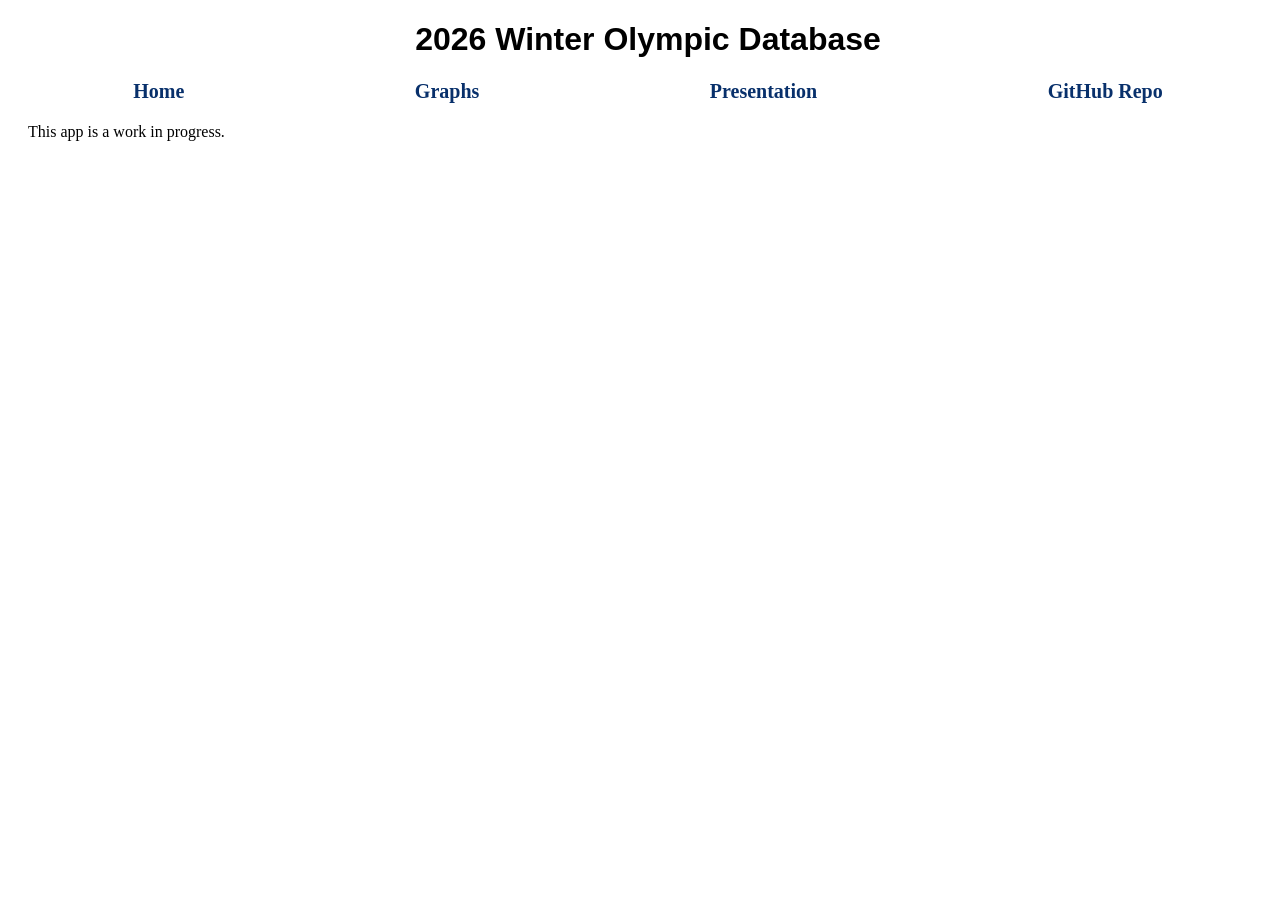
<file: index.html>
<!DOCTYPE html>
<html lang="en">

<head>
    <meta charset="UTF-8">
    <meta name="viewport" content="width=device-width, initial-scale=1.0">
    <title>2026 Winter Olympic Database</title>
    <link rel="stylesheet" href="style.css" />
    <script src="https://d3js.org/d3.v4.js"></script>
</head>

<body>
    <header></header>
    <main>
        <p>This app is a work in progress.</p>
    </main>
    <script type="module" src="src/index.js"></script>

</body>

</html>
</file>
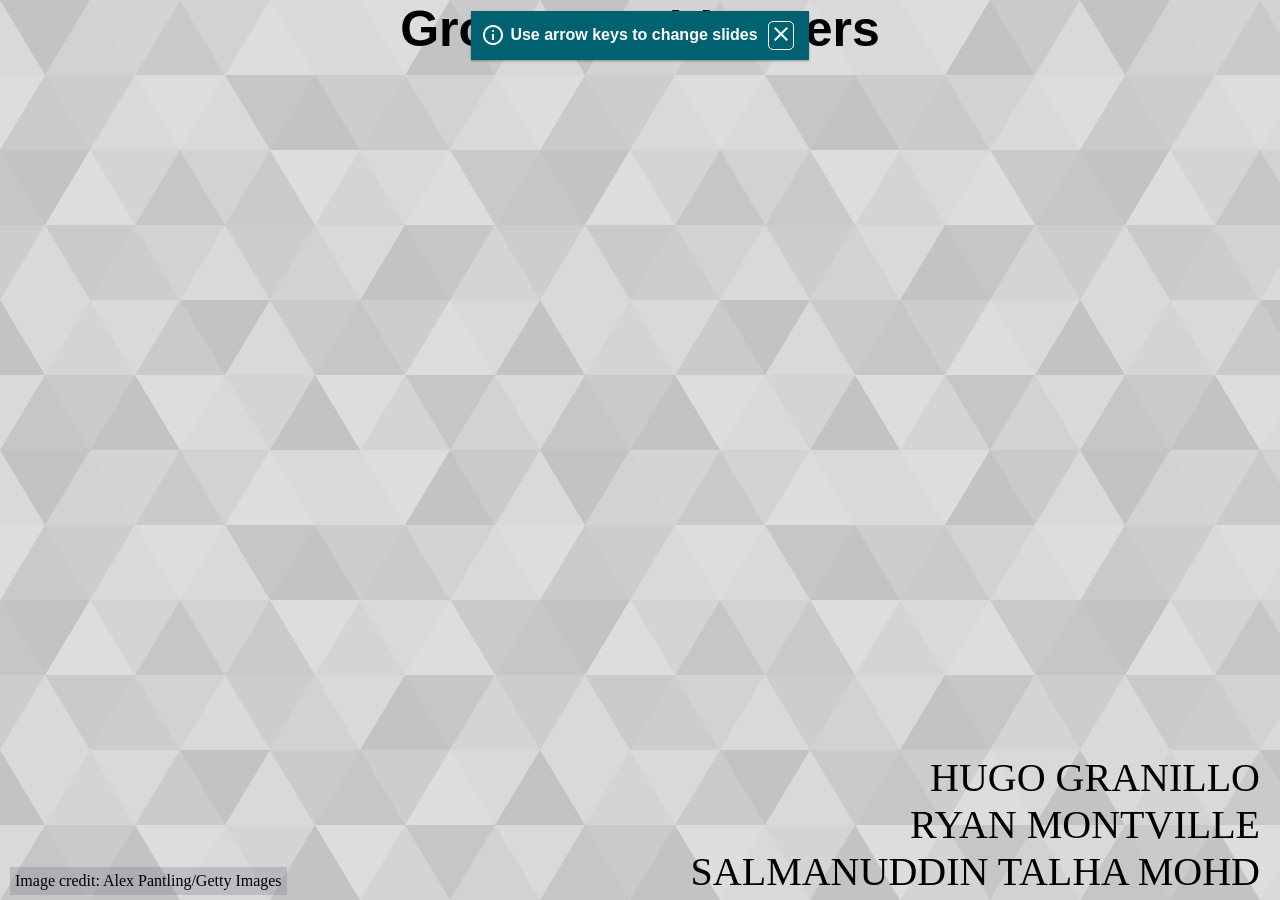
<file: presentation/index.html>
<!DOCTYPE html>
<html lang="en">
<head>
    <meta charset="UTF-8">
    <meta name="viewport" content="width=device-width, initial-scale=1.0">
    <title>Group Torchbearers</title>
    <link href="style.css" rel="stylesheet" />
</head>
<body>
    <section class="message-wrapper" id="main-message"></section>
    <div id="content"></div>
    <script src="script.js"></script>
</body>
</html>
</file>
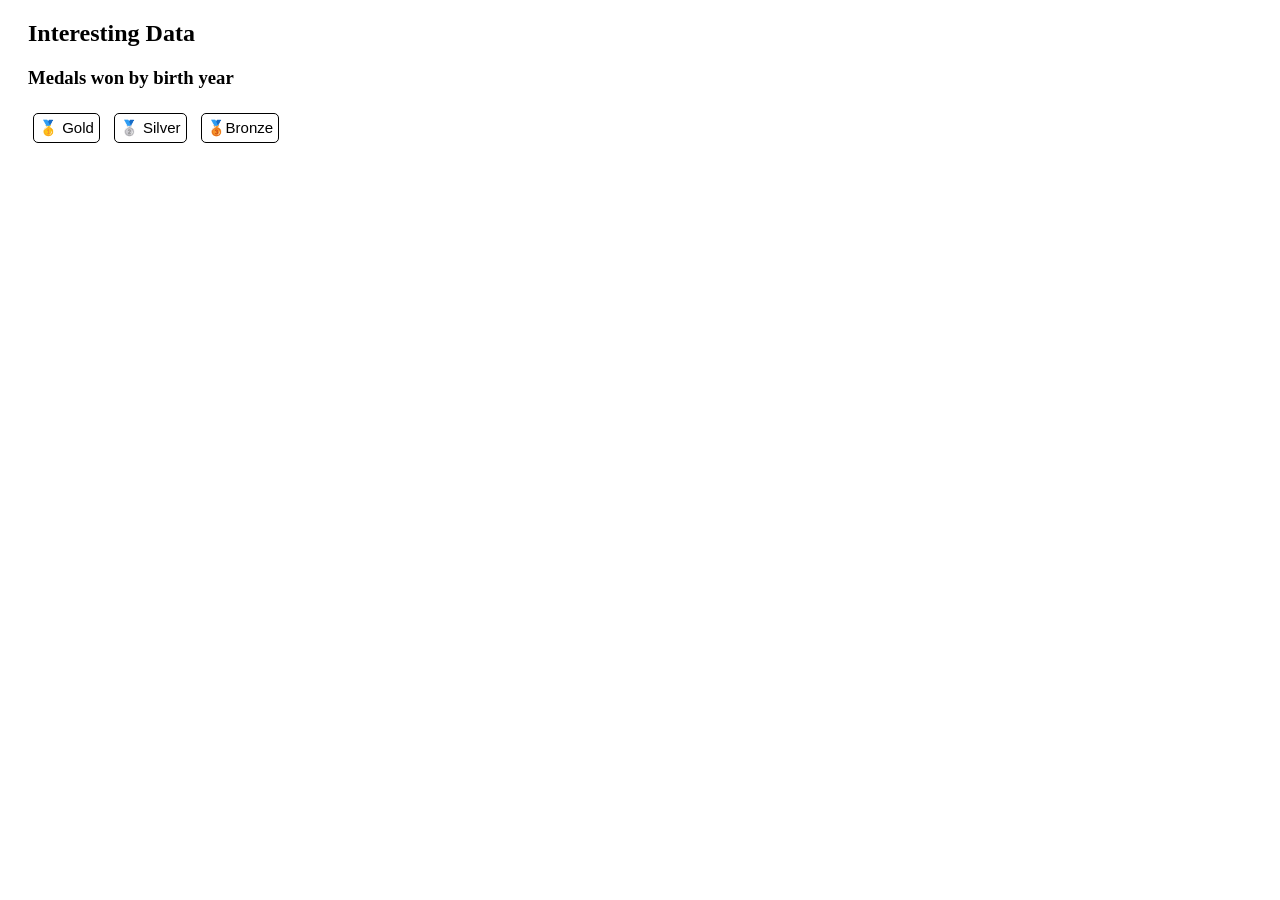
<file: graphs.html>
<!DOCTYPE html>
<html lang="en">

<head>
    <meta charset="UTF-8">
    <meta name="viewport" content="width=device-width, initial-scale=1.0">
    <title>Graphs | 2026 Winter Olympic Database</title>
    <link rel="stylesheet" href="style.css" />
    <script src="https://d3js.org/d3.v4.js"></script>
</head>

<body>
    <header></header>
    <main>
        <h2>Interesting Data</h2>
        <h3>Medals won by birth year</h3>
        <button id="gold-dob-button">🥇 Gold</button>
        <button id="silver-dob-button">🥈 Silver</button>
        <button id="bronze-dob-button">🥉Bronze</button>
        <div id="my_dataviz" class="chart"></div>
    </main>
    <script type="module" src="src/graphs.js"></script>

</body>

</html>
</file>
<file: style.css>
@media (prefers-color-scheme: dark) {
    :root {
        --body-background-color: #1a1a1a;
        --body-color: #ccc;
        --nav-background-color: #630d83;
        --main-background-color: #2e2e2e;
        --link-color: #69b3ff;
        --chart-bar-color: #69b3a2;
    }
}
@media (prefers-color-scheme: light) {
    :root {
        --body-background-color: #fff;
        --body-color: #000;
        --nav-background-color: #a630d2;
        --main-background-color: #fff;
        --link-color: #08306B;
        --chart-bar-color: #4e73df;
    }
}

body {
    position: relative;
    z-index: 1;
    background-color: var(--body-background-color);
    color: var(--body-color);
    overflow-x: hidden;
    width: 100vw;
}

header h1 {
    text-align: center;
    font-family: Arial, Helvetica, sans-serif;
}

nav {
    display: flex;
    justify-content: space-around;
    margin: 10px;
}

a {
    color: var(--link-color);
}

nav a {
    font-size: 20px;
    font-weight: bold;
    text-decoration: none;
}

nav a:hover {
    text-decoration: underline;
}

main {
    margin: 20px;
}

#athletes article {
    display: flex;
    align-items: center;
    gap: 10px;
    border: 1px solid var(--body-color);
    margin: 10px;
    padding: 10px;
}

#athletes article img {
    height: 50px;
    width: auto;
}

.start, .end {
    text-align: center;
    margin: 10px;
}

#container {
    margin: 0 20px;
    position: relative;
}

#timeline {
    position: absolute;
    left: 50%;
    transform: translateX(-50%);
    top: 0;
    bottom: 0;
    width: 2px;
    background-color: var(--body-color);
}

.left,
.right {
    justify-content: space-between;
    align-items: center;
}

.right {
    flex-direction: row-reverse;
}

.course {
    display: flex;
    width: 100%;
}

.date {
    flex-basis: 48%;
}

.left .date {
    text-align: right;
}

.right .date {
    text-align: left;
}

.point {
    display: block;
    width: 20px;
    height: 20px;
    flex-basis: 2%;
    background-color: var(--body-color);
    border-radius: 20px;
}

.course article {
    background-color: var(--main-background-color);
    flex-basis: 48%;
    font-size: 20px;
    border-radius: 10px;
    box-shadow:
        0 3px 6px rgba(0, 0, 0, 0.16),
        0 3px 6px rgba(0, 0, 0, 0.23);
}

.course article p, .course h2 {
    margin: 10px 20px;
}

ul {
    margin: 5px 25px;
}


@media (max-width: 800px) {
    .left,
    .right {
        flex-direction: column;
    }
    article {
        margin-bottom: 20px;
    }
    #timeline {
        display: none;
    }
    .point-wrapper {
        display: none;
    }
    .right .date,
    .left .date {
        text-align: left;
    }
}

#my_dataviz {
    width: 100%;
    max-width: 100%;
}

#my_dataviz svg {
    width: 100%;
    height: auto;
    display: block;
}

#my_dataviz rect {
    fill: var(--chart-bar-color, #69b3a2);
    transition: fill 0.3s ease;
}

#my_dataviz .domain,
#my_dataviz .tick line {
    stroke: var(--body-color);
    transition: stroke 0.3s ease;
}

#my_dataviz .tick text {
    fill: var(--body-color);
    transition: fill 0.3s ease;
}

button {
    background-color: transparent;
    padding: 5px;
    margin: 5px;
    border-radius: 5px;
    border: 1px solid var(--body-color);
    cursor: pointer;
    font-size: 15px;
    color: var(--body-color);
}
button:hover {
    background-color: var(--body-color);
    color: var(--body-background-color);
}
</file>
<file: presentation/style.css>
@import "https://fonts.googleapis.com/css2?family=Material+Symbols+Outlined:opsz,wght,FILL,GRAD@48,400,1,0";

* {
    padding: 0;
    margin: 0;
}
body {
    background-color: #d9d9d9;
    background-image: url("data:image/svg+xml,%3Csvg xmlns='http://www.w3.org/2000/svg' width='100%25'%3E%3Cdefs%3E%3ClinearGradient id='a' gradientUnits='userSpaceOnUse' x1='0' x2='0' y1='0' y2='100%25' gradientTransform='rotate(240)'%3E%3Cstop offset='0' stop-color='%23D9D9D9'/%3E%3Cstop offset='1' stop-color='%23D9D9D9'/%3E%3C/linearGradient%3E%3Cpattern patternUnits='userSpaceOnUse' id='b' width='540' height='450' x='0' y='0' viewBox='0 0 1080 900'%3E%3Cg fill-opacity='0.1'%3E%3Cpolygon fill='%23444' points='90 150 0 300 180 300'/%3E%3Cpolygon points='90 150 180 0 0 0'/%3E%3Cpolygon fill='%23AAA' points='270 150 360 0 180 0'/%3E%3Cpolygon fill='%23DDD' points='450 150 360 300 540 300'/%3E%3Cpolygon fill='%23999' points='450 150 540 0 360 0'/%3E%3Cpolygon points='630 150 540 300 720 300'/%3E%3Cpolygon fill='%23DDD' points='630 150 720 0 540 0'/%3E%3Cpolygon fill='%23444' points='810 150 720 300 900 300'/%3E%3Cpolygon fill='%23FFF' points='810 150 900 0 720 0'/%3E%3Cpolygon fill='%23DDD' points='990 150 900 300 1080 300'/%3E%3Cpolygon fill='%23444' points='990 150 1080 0 900 0'/%3E%3Cpolygon fill='%23DDD' points='90 450 0 600 180 600'/%3E%3Cpolygon points='90 450 180 300 0 300'/%3E%3Cpolygon fill='%23666' points='270 450 180 600 360 600'/%3E%3Cpolygon fill='%23AAA' points='270 450 360 300 180 300'/%3E%3Cpolygon fill='%23DDD' points='450 450 360 600 540 600'/%3E%3Cpolygon fill='%23999' points='450 450 540 300 360 300'/%3E%3Cpolygon fill='%23999' points='630 450 540 600 720 600'/%3E%3Cpolygon fill='%23FFF' points='630 450 720 300 540 300'/%3E%3Cpolygon points='810 450 720 600 900 600'/%3E%3Cpolygon fill='%23DDD' points='810 450 900 300 720 300'/%3E%3Cpolygon fill='%23AAA' points='990 450 900 600 1080 600'/%3E%3Cpolygon fill='%23444' points='990 450 1080 300 900 300'/%3E%3Cpolygon fill='%23222' points='90 750 0 900 180 900'/%3E%3Cpolygon points='270 750 180 900 360 900'/%3E%3Cpolygon fill='%23DDD' points='270 750 360 600 180 600'/%3E%3Cpolygon points='450 750 540 600 360 600'/%3E%3Cpolygon points='630 750 540 900 720 900'/%3E%3Cpolygon fill='%23444' points='630 750 720 600 540 600'/%3E%3Cpolygon fill='%23AAA' points='810 750 720 900 900 900'/%3E%3Cpolygon fill='%23666' points='810 750 900 600 720 600'/%3E%3Cpolygon fill='%23999' points='990 750 900 900 1080 900'/%3E%3Cpolygon fill='%23999' points='180 0 90 150 270 150'/%3E%3Cpolygon fill='%23444' points='360 0 270 150 450 150'/%3E%3Cpolygon fill='%23FFF' points='540 0 450 150 630 150'/%3E%3Cpolygon points='900 0 810 150 990 150'/%3E%3Cpolygon fill='%23222' points='0 300 -90 450 90 450'/%3E%3Cpolygon fill='%23FFF' points='0 300 90 150 -90 150'/%3E%3Cpolygon fill='%23FFF' points='180 300 90 450 270 450'/%3E%3Cpolygon fill='%23666' points='180 300 270 150 90 150'/%3E%3Cpolygon fill='%23222' points='360 300 270 450 450 450'/%3E%3Cpolygon fill='%23FFF' points='360 300 450 150 270 150'/%3E%3Cpolygon fill='%23444' points='540 300 450 450 630 450'/%3E%3Cpolygon fill='%23222' points='540 300 630 150 450 150'/%3E%3Cpolygon fill='%23AAA' points='720 300 630 450 810 450'/%3E%3Cpolygon fill='%23666' points='720 300 810 150 630 150'/%3E%3Cpolygon fill='%23FFF' points='900 300 810 450 990 450'/%3E%3Cpolygon fill='%23999' points='900 300 990 150 810 150'/%3E%3Cpolygon points='0 600 -90 750 90 750'/%3E%3Cpolygon fill='%23666' points='0 600 90 450 -90 450'/%3E%3Cpolygon fill='%23AAA' points='180 600 90 750 270 750'/%3E%3Cpolygon fill='%23444' points='180 600 270 450 90 450'/%3E%3Cpolygon fill='%23444' points='360 600 270 750 450 750'/%3E%3Cpolygon fill='%23999' points='360 600 450 450 270 450'/%3E%3Cpolygon fill='%23666' points='540 600 630 450 450 450'/%3E%3Cpolygon fill='%23222' points='720 600 630 750 810 750'/%3E%3Cpolygon fill='%23FFF' points='900 600 810 750 990 750'/%3E%3Cpolygon fill='%23222' points='900 600 990 450 810 450'/%3E%3Cpolygon fill='%23DDD' points='0 900 90 750 -90 750'/%3E%3Cpolygon fill='%23444' points='180 900 270 750 90 750'/%3E%3Cpolygon fill='%23FFF' points='360 900 450 750 270 750'/%3E%3Cpolygon fill='%23AAA' points='540 900 630 750 450 750'/%3E%3Cpolygon fill='%23FFF' points='720 900 810 750 630 750'/%3E%3Cpolygon fill='%23222' points='900 900 990 750 810 750'/%3E%3Cpolygon fill='%23222' points='1080 300 990 450 1170 450'/%3E%3Cpolygon fill='%23FFF' points='1080 300 1170 150 990 150'/%3E%3Cpolygon points='1080 600 990 750 1170 750'/%3E%3Cpolygon fill='%23666' points='1080 600 1170 450 990 450'/%3E%3Cpolygon fill='%23DDD' points='1080 900 1170 750 990 750'/%3E%3C/g%3E%3C/pattern%3E%3C/defs%3E%3Crect x='0' y='0' fill='url(%23a)' width='100%25' height='100%25'/%3E%3Crect x='0' y='0' fill='url(%23b)' width='100%25' height='100%25'/%3E%3C/svg%3E");
    background-attachment: fixed;
    background-size: cover;
}

#content {
  transition: opacity 0.5s ease-in-out;
  opacity: 1;
}

#content.fade {
  opacity: 0;
}

h1 {
    text-align: center;
    font-size: 50px;
    font-family: Arial, Helvetica, sans-serif;
}

h2 {
    font-size: 50px;
    font-family: Arial, Helvetica, sans-serif;
    padding: 10px 0 0 10px;
}

section {
    display: block;
    height: 100vh;
    width: 100vw;
}

.bottom-right {
    position: absolute;
    bottom: 5px;
    right: 20px;
}

.bottom-left {
    position: absolute;
    bottom: 5px;
    left: 10px;
}

.grey-30 {
    background-color: rgba(117, 124, 136, 0.30);
    padding: 5px;
}


.message-wrapper {
  height: 60px;
}
.message-wrapper {
    position: fixed;
    top: 5px;
  display: flex;
  justify-content: center;
  align-items: center;
}

.message {
  margin: 10px;
  padding: 10px;
  display: flex;
  align-items: center;
  gap: 5px;
  font-family: Arial, Helvetica, sans-serif;
  font-weight: 700;
  animation-duration: 0.2s;
  animation-name: fade-in;
  animation-timing-function: ease-in;
  box-shadow:
    0 1px 3px rgba(0, 0, 0, 0.12),
    0 1px 2px rgba(0, 0, 0, 0.24);
}

.message button {
  background-color: inherit;
  color: inherit;
  border: 1px solid #ffffff;
  border-radius: 5px;
  margin: 0 5px;
  cursor: pointer;
}

.info {
  background-color: #006270;
  color: #ffffff;
}

.text-box-container {
    padding: 10px;
    display: flex;
    flex-direction: column;
}

.text-box {
    padding: 10px;
    background-color: white;
    border: 5px solid #949494;
    font-size: 30px;
}
.center {
    align-self: center;
    width: 70%;
}

.left {
  align-self: flex-end;
}
.right {
  align-self: flex-start;
}

ul {
    list-style-position: inside;
}

ul ul {
    margin-left: 25px;
}

hr {
    margin: 15px 0;
}

.two-col {
    display: flex;
    justify-content: space-around;
}

.fit {
    height: 85vh;
    width: auto;
}
</file>
